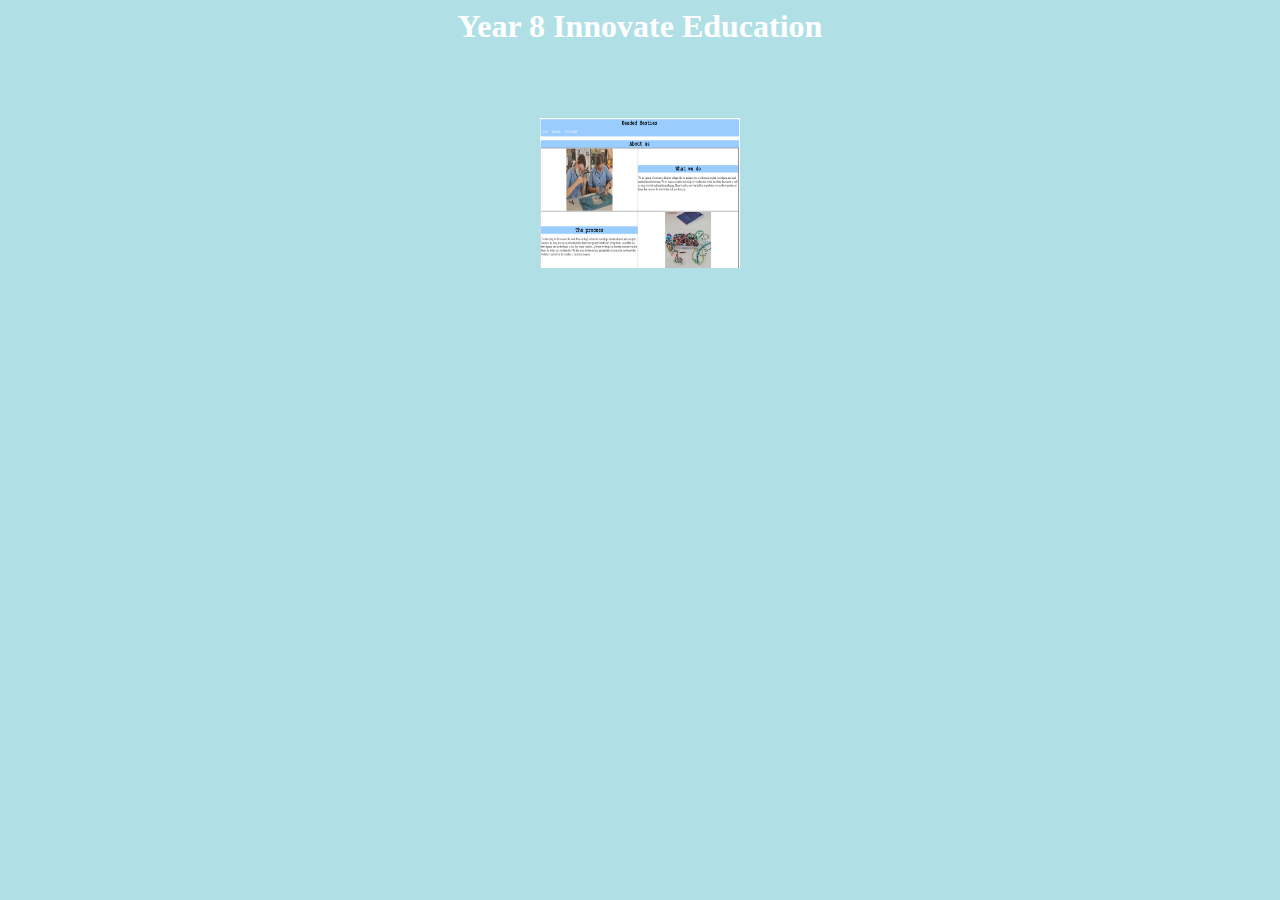
<file: index.html>
<html>
<head>
<script language="javascript">
	function MouseRollover(MyImage) {
        MyImage.src = "RollAwardimage.jpg";
    }
	function MouseOut(MyImage) {
        MyImage.src = "Awardimage.jpg";
    }
</script>
<style>
table,tr,td{
	border: 2px solid;
	border-color: black;
	}

.image{
width:240px;
height:240px;
border-radius: 40%;
box-shadow: 5px 5px;


}


}

p{
	font-family:Times New Roman;
	font-size:11pt;
}
h2{
	font-family:Century Gothic;
	color:white;
	text-align:center;
	
}

div{
	text-align:center;	
}

ul{
    text-align: center;
    list-style-position: inside;
}

ol{
    text-align: center;
    list-style-position: inside;
}

table{
    text-align: center;
    list-style-position: inside;
}
</style>
</head>
<body style="background-color : powderblue">
<div>
<h1 style="font-family : Century Gothic; color:white;"> Year 8 Innovate Education</h1>
<br>
<br>
<p><a href="Jess Black Website Final/beeded besties home.html">
<img src="JessBlackSite.PNG" alt="Jess" width="200" height="150"\>
</a></p>

</div>


</body>
</html>
</file>
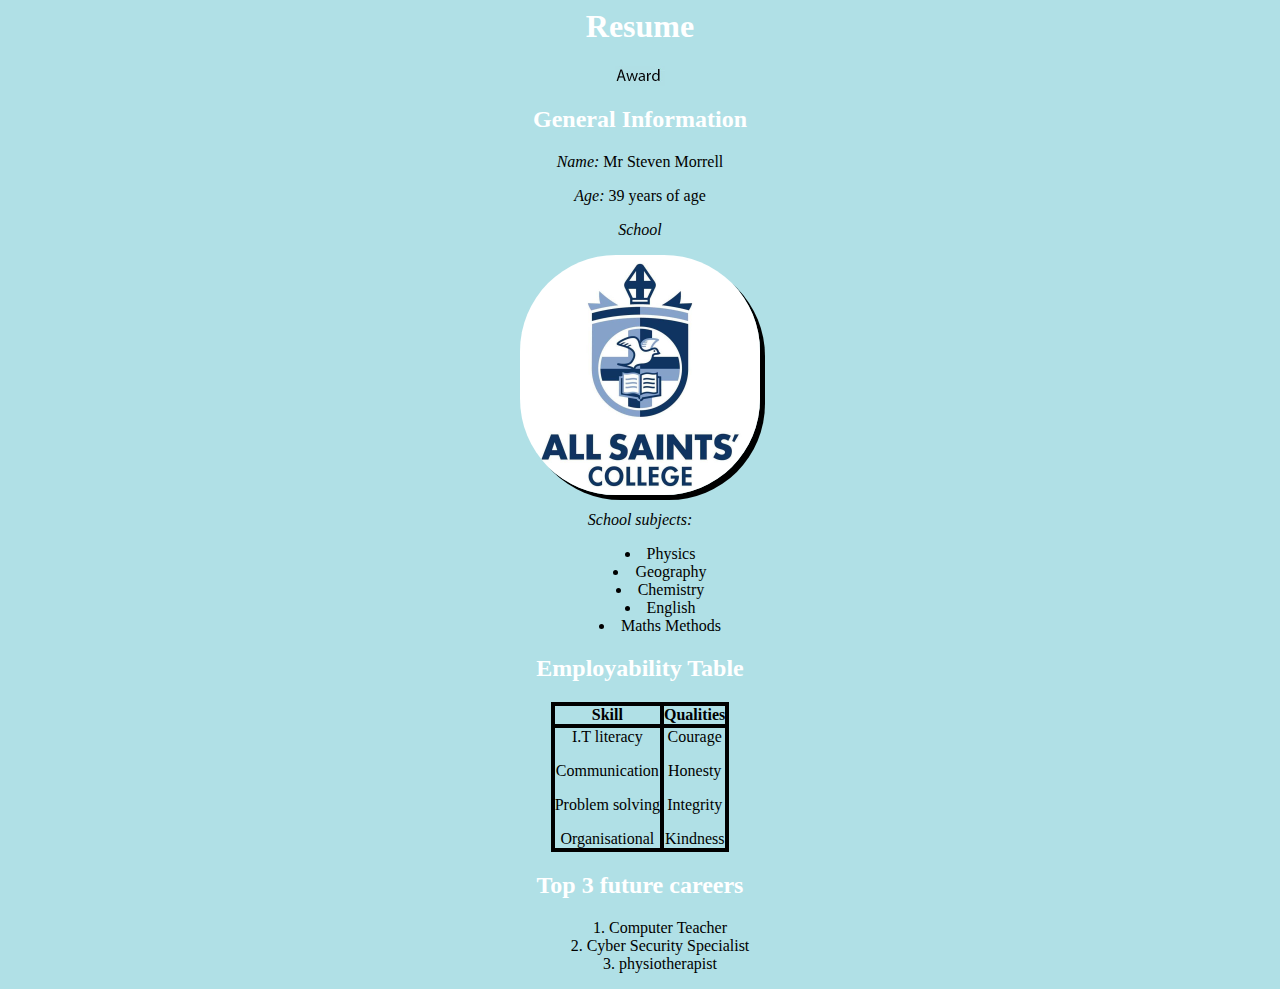
<file: EXTResume.html>
<html>
<head>
<script language="javascript">
	function MouseRollover(MyImage) {
        MyImage.src = "RollAwardimage.jpg";
    }
	function MouseOut(MyImage) {
        MyImage.src = "Awardimage.jpg";
    }
</script>
<style>
table,tr,td{
	border: 2px solid;
	border-color: black;
	}

.image{
width:240px;
height:240px;
border-radius: 40%;
box-shadow: 5px 5px;


}


}

p{
	font-family:Times New Roman;
	font-size:11pt;
}
h2{
	font-family:Century Gothic;
	color:white;
	text-align:center;
	
}

div{
	text-align:center;	
}

ul{
    text-align: center;
    list-style-position: inside;
}

ol{
    text-align: center;
    list-style-position: inside;
}

table{
    text-align: center;
    list-style-position: inside;
}
</style>
</head>
<body style="background-color : powderblue">
<div>
<h1 style="font-family : Century Gothic; color:white;"> Resume</h1>
<a href="Award.html">
<img src="Awardimage.jpg" width = "50px" height="20px" onMouseOver="MouseRollover(this)" onMouseOut="MouseOut(this)"/>
</a>
<h2>General Information</h2>
<p><em>Name: </em>Mr Steven Morrell </p>
<p><em>Age: </em>39 years of age</p>
<p><em>School</em></p>
<img class="image"src="allsaints.jpg" width="240px" height="240px" />
<p><em>School subjects:</em></p>
</div>

<ul>
<li>Physics</li>
<li>Geography</li>
<li>Chemistry</li>
<li>English</li>
<li>Maths Methods</li>
</ul>

<h2> Employability Table </h2>

<table cellpadding = "0" cellspacing="0" align="center">
<tr>
	<td><strong>Skill</strong></td>
	<td><strong>Qualities</strong></td>
</tr>
<tr>
	<td>
	<p>I.T literacy </p>
	<p>Communication </p>
	<p>Problem solving </p>
	<p>Organisational </p>
	</td>
	<td>
	<p>Courage </p>
	<p>Honesty </p>
	<p>Integrity </p>
	<p>Kindness </p>
	</td>
</tr>
</table>

<h2> Top 3 future careers</h2>

<ol type="1">
<li> Computer Teacher </li>
<li> Cyber Security Specialist</li>
<li> physiotherapist </li>
</ol>
</body>
</html>
</file>
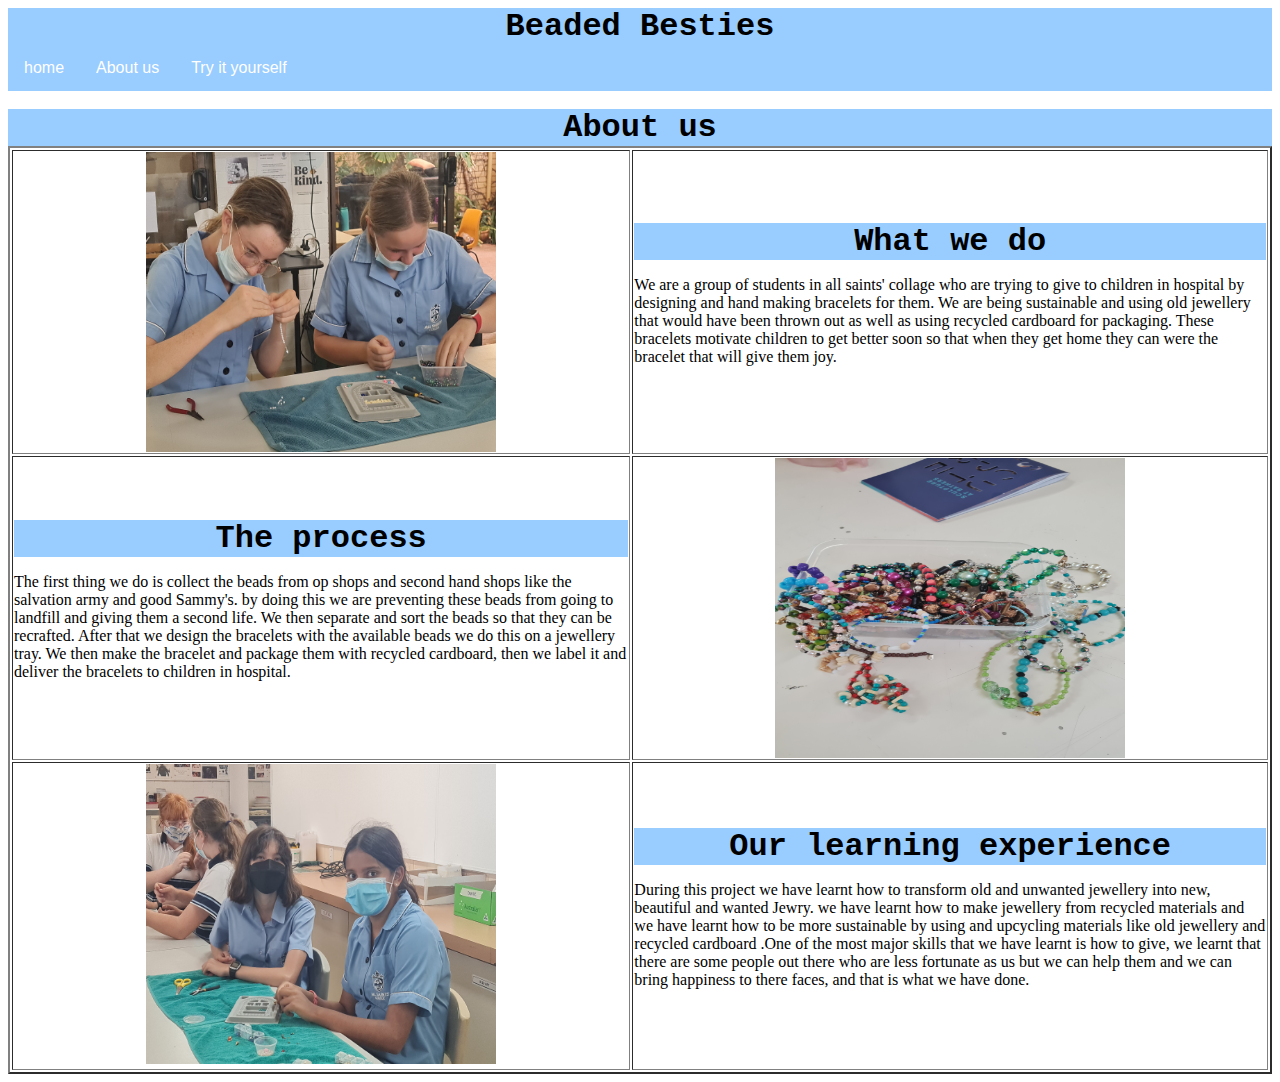
<file: Jess Black Website Final/ABOUT US PAGE REAL.html>
<!doctype html>
<html>
<!doctype html>
<head>
<link rel="stylesheet" href="styles.css">
	
<meta charset="utf-8">
<title>About us page </title>
</head>

<body>
	<h1 align="center"> Beaded Besties</h1>
	<div class="navbar">
	  <a href="beeded besties home.html">home</a>
	  <a href="ABOUT US PAGE REAL.html">About us</a>
	  <a href="try it yourself..html">Try it yourself</a>
	</div>
	<br>
	<h1 align="center">About us</h1>
<table align="center" border="2"  >
  <tbody>
    <tr>
      <td  align="center"><img src=Pictures/making_together.jpg alt="" width="350" height="300" align="center"/></td>
      <td>
	    <h1 align="center" >What we do</h1>
      <p>
        <p>We are a group of students in all saints' collage who are trying to give to children in hospital by designing and hand making bracelets for them. We are being sustainable and using old jewellery that would have been thrown out as well as using recycled cardboard for packaging. These bracelets motivate children to get better soon so that when they get home they can were the bracelet that will give them joy.</p>
      </p></td>
    </tr>
    <tr>
      <td><h1  align="center">The process</h1>
      <p>
        <p>The first thing we do is collect the beads from op shops and second hand shops like the salvation army and good Sammy's. by doing this we are preventing these beads from going to landfill and  giving them a second life. We then separate and sort the beads so that they can be recrafted. After that we design the bracelets with the available beads we do this on a jewellery tray. We then make the bracelet and package them with recycled cardboard, then we label it and deliver the bracelets to children in hospital. </p>
      </p></td>
      <td align="center"><img src="Pictures/lots_b.jpg" width="350" height="300" alt="" align="center"/></td>
    </tr>
    <tr>
      <td align="center"><img src="Pictures/making3.jpg" width="350" height="300" alt=""/></td>
      <td><h1 align="center" >Our learning experience </h1>
      <p>During this project we have learnt how to transform old and unwanted jewellery into new, beautiful and wanted Jewry. we have learnt how to make jewellery from recycled materials and we have  learnt how to be more sustainable by using and upcycling materials like old jewellery and recycled cardboard .One of the most major skills that we have learnt is how to give, we learnt that there are some people out there who are less fortunate as us but we can help them and we can bring happiness to there faces, and that is what we have done. </p></td>
    </tr>
  </tbody>
</table>
</body>
</html>
</file>
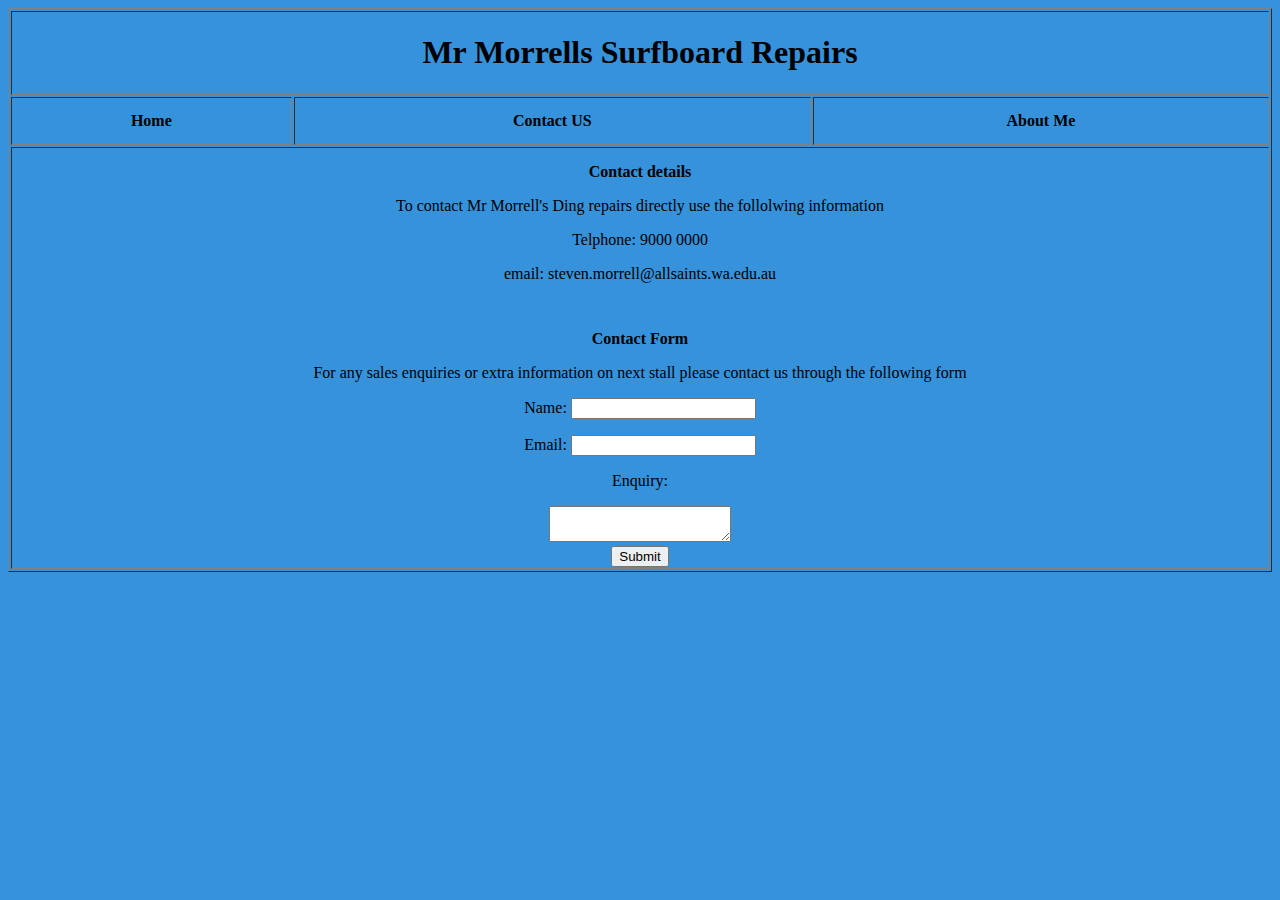
<file: Year 8 Task 1A Innoviate Sample V2/Year 8 Task 1A Innoviate Sample/ContactUs.html>
<!doctype html>
<html>
<head>

<title>Contact Us </title>
<style>
	h1{
	font-family:Century Gothic;
	font-size: 24pt; 
	text-align: center;
	}
	a{
		text-align:center;	
	}
	h2{
		font-family:Cambria;
		font-size: 12pt;
		text-align:center;
	}
	form{
		text-align: center;
		
	}
</style>
</head>
<body style="background-color: #3592DB">
<table width="100%" border="1">
  <tbody>
    <tr>
      <td colspan="3"><h1> Mr Morrells Surfboard Repairs</h1></td>
    </tr>
    <tr>
      <td><h2>Home</h2></td>
      <td><h2>Contact US</h2></td>
      <td><h2>About Me</h2></td>
    </tr>
    <tr>
      <td colspan="3" align="center">
		  <h2> Contact details</h2>
		  <p> To contact Mr Morrell's Ding repairs directly use the follolwing information</p>
		  <p> Telphone: 9000 0000 </p>
		  <p> email: steven.morrell@allsaints.wa.edu.au</p>
		  <br>
		  
		  <form id="form1" name="form1" method="post">
		<h2>Contact Form </h2>	  
        <p>For any sales enquiries or extra information on next stall please contact us through the following form 
		  <p>Name: <input type="text"></p>
		  <p>Email: <input type="email"></p>
		  <p> Enquiry: </p>
		  <textarea></textarea><br> 
		  <input type="submit">
		  
      </form>
		
		</td>
	</tr>
   </tbody>
</table>
	
</body>
</html>
</file>
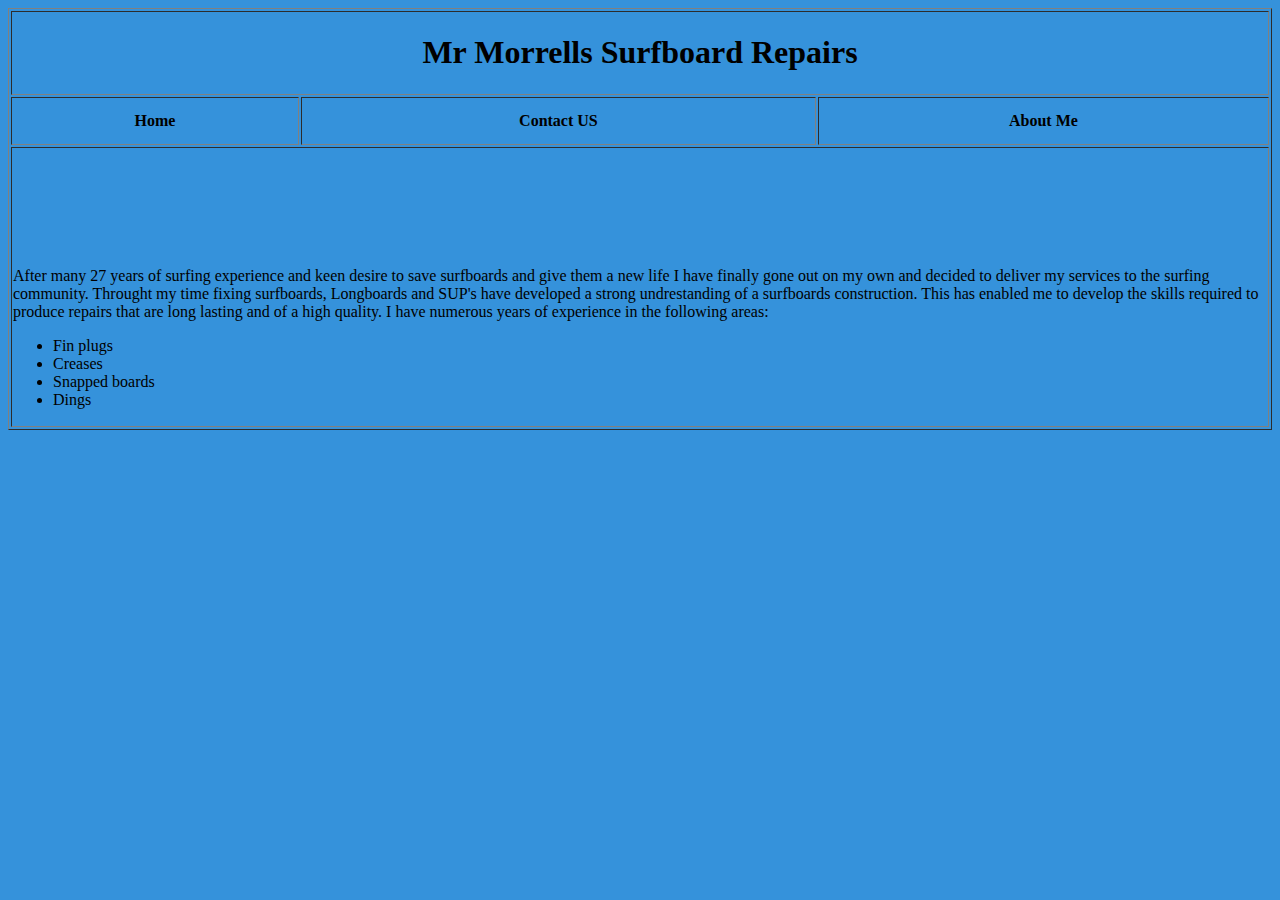
<file: Year 8 Task 1A Innoviate Sample V2/Year 8 Task 1A Innoviate Sample/Innoviate sampleblank.html>
<!doctype html>
<html>
<head>
<title>Contact Us </title>
<style>
	h1{
	font-family:Century Gothic;
	font-size: 24pt; 
	text-align: center;
	}
	a{
		text-align:center;	
	}
	h2{
		font-family:Cambria;
		font-size: 12pt;
		text-align:center;
	}
	form{
		text-align: center;
		
	}
</style>
</head>
<body style="background-color: #3592DB">
<table width="100%" border="1">
  <tbody>
    <tr>
      <td colspan="3"><h1> Mr Morrells Surfboard Repairs</h1></td>
    </tr>
    <tr>
      <td><h2>Home</h2></td>
      <td><h2>Contact US</h2></td>
      <td><h2>About Me</h2></td>
    </tr>
    <tr>
	  <td colspan="3">
        
		<p>&nbsp;</p>
        <p>&nbsp;</p>
	    
<p>&nbsp;</p>
        <p>After many 27 years of surfing experience and keen desire to save surfboards and give them a new life I have finally gone out on my own and decided to deliver my services to the surfing community. Throught my time fixing surfboards, Longboards and SUP's have developed a strong undrestanding of a surfboards construction. This has enabled me to develop the skills required to produce repairs that are long lasting and of a high quality. I have numerous years of experience in the following areas:</p>
<ul>
  <li>Fin plugs</li>
<li>Creases</li>
<li>Snapped boards</li>
<li>Dings</li>
</ul></td>
</tr>
		
  </tbody>
</table>
</body>
</html>
</file>
<file: Jess Black Website Final/styles.css>
/* Navbar container */
.navbar {
  overflow: hidden;
  background-color: #99ccff;
  font-family: Arial;
}

/* Links inside the navbar */
.navbar a {
  float: left;
  font-size: 16px;
  color: white;
  text-align: center;
  padding: 14px 16px;
  text-decoration: none;
}
/* Add a background color to navbar links on hover */
.navbar a:hover, .dropdown:hover .dropbtn {
  background-color: lightpink;
}
/* Create three equal columns that floats next to each other */
.column {
  float: left;
  width: 33.33%;
  padding: 10px;
  background-color: #ccc;
  height: 250px;
}

/* Style links inside the columns */
.column a {
  float: none;
  color: black;
  padding: 16px;
  text-decoration: none;
  display: block;
  text-align: left;
}

/* Add a background color on hover */
.column a:hover {
  background-color: #ddd;
}

/* Clear floats after the columns */
.row:after {
  content: "";
  display: table;
  clear: both;
}
h1{
	font-family:courier;
	font-size:24pt;
	background-color:#99ccff;
	text-align: center;
	align-content: center;
	margin: 0;
}
h2{
	font-family:courier;
	font-size:24pt;
	background-color:#99ccff;
	text-align: center;
	align-content: center;
}
</file>
